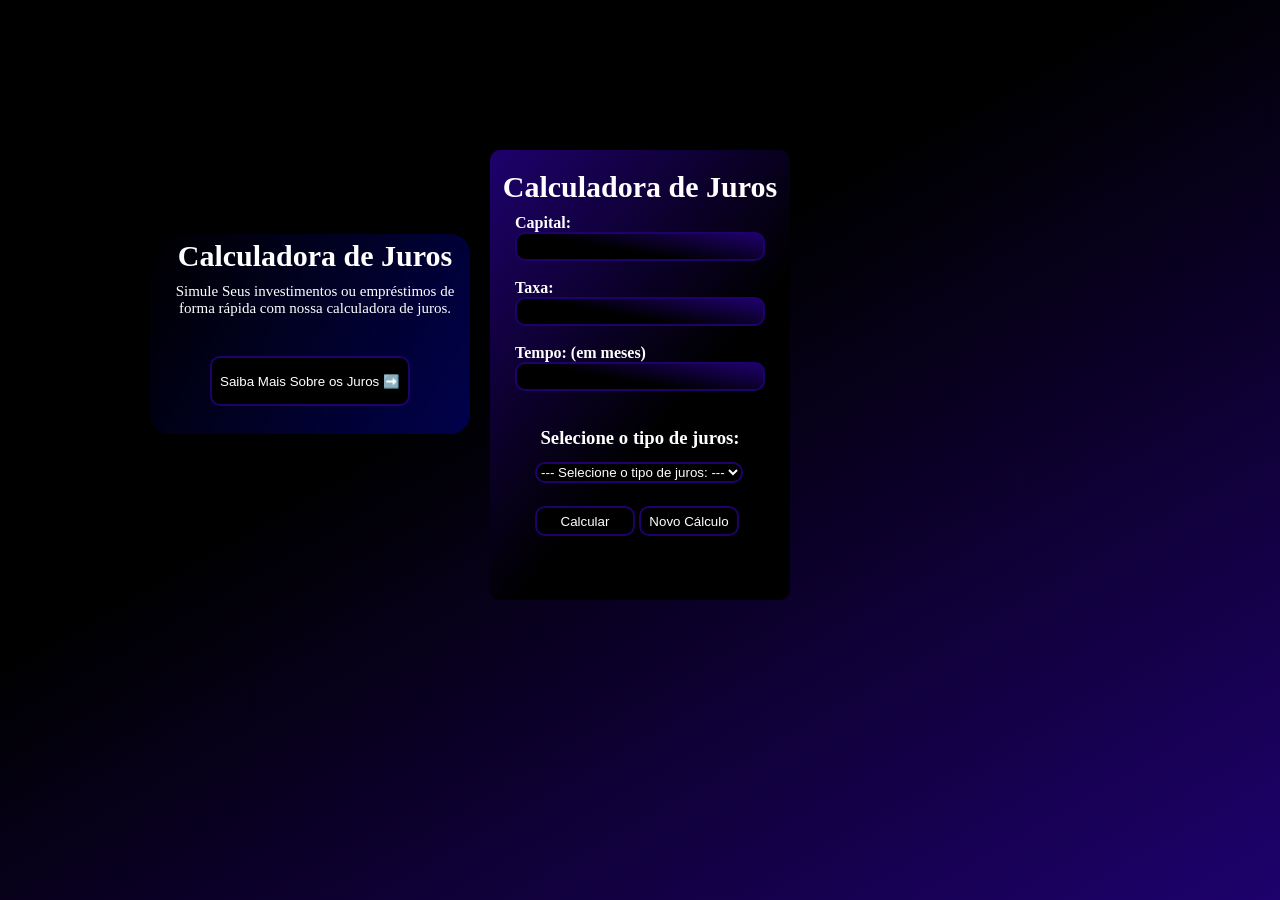
<file: index.html>
<!DOCTYPE html>
<html lang="pt-br">

<head>
    <meta charset="UTF-8">
    <meta name="viewport" content="width=device-width, initial-scale=1.0">
    <title>Calculaora de Juros</title>
    <link rel="stylesheet" href="./style.css">
</head>

<body>
    <script src="script.js"></script>

    <div class="tudo">

        <div class="bloco1">

            <form action="">

                <label for="">Capital: </label><br>
                <input type="number" name="Capital" id="Capital"><br>

                <br>

                <label for="">Taxa: </label><br>
                <input type="number" name="Taxa" id="Taxa"><br>

                <br>

                <label for="">Tempo: (em meses) </label><br>
                <input type="number" name="Tempo" id="Tempo"><br><br>

                <br>

                <h3>Selecione o tipo de juros: </h3><br>

                <select name="Qual o tipo de juros?" id="tipoJuros">
                    <option value="" selected disabled>--- Selecione o tipo de juros: ---</option>
                    <option value="1">Juros Simples</option>
                    <option value="2">Juros Composto</option>
                </select>

                <br> <br><button id="bo1" type="button" onclick="calcular()">Calcular</button>

                <button id="bo2" onclick="limpar()">Novo Cálculo</button>

        </div>
    </div>

    <h1>Calculadora de Juros</h1>

    <a href=""></a>


    <div class="card">
        <h1 id="cal">Calculadora de Juros</h1>

        <center>
            <p id="texto">Simule Seus investimentos ou empréstimos de forma rápida com nossa calculadora de juros.</p>
            <br><br><br>
        </center>

        <a href="./pagina.html"><button type="button" id="botao">Saiba Mais Sobre os Juros ➡️</button></a>


    </div>


    </form>


</body>

</html>
</file>
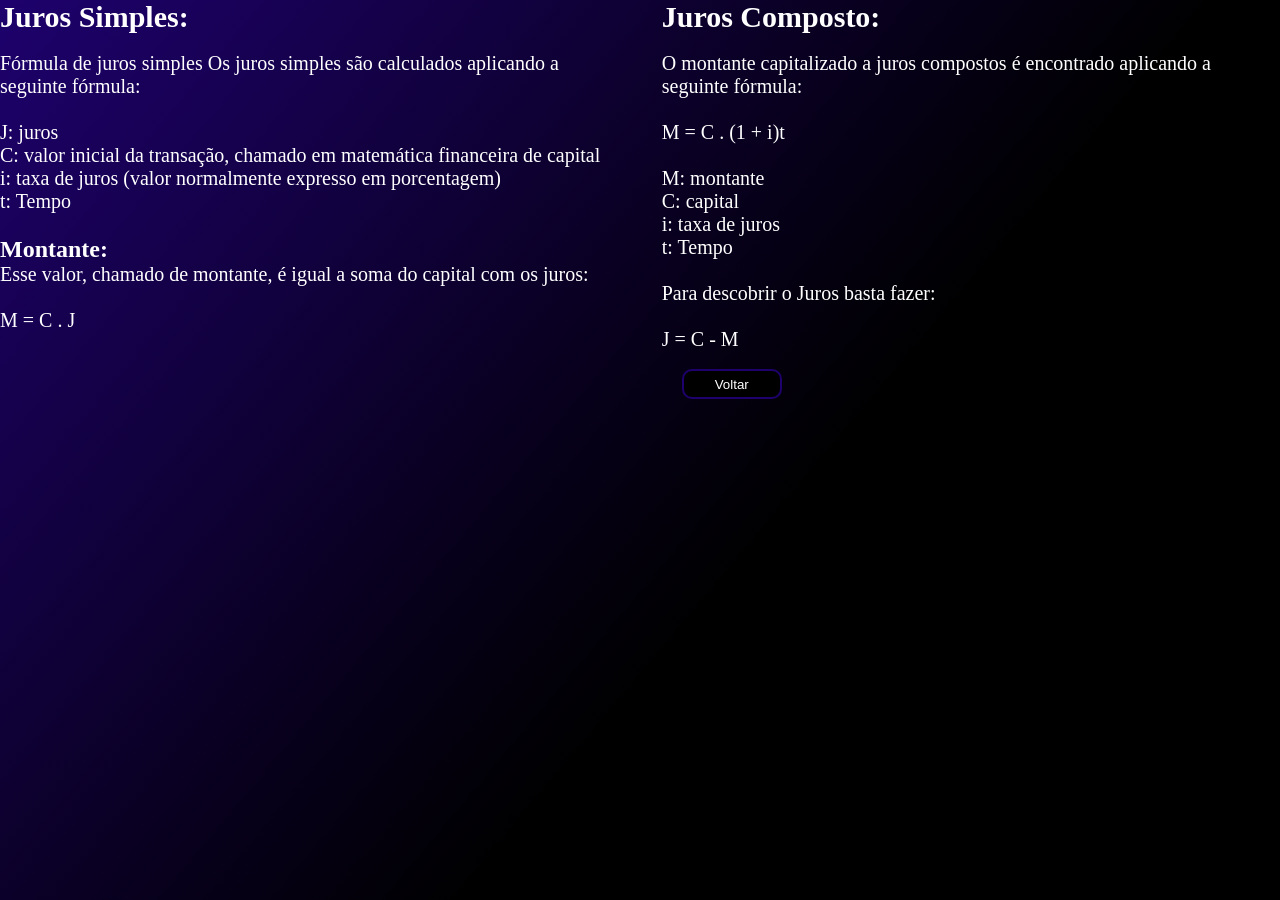
<file: pagina.html>
<!DOCTYPE html>
<html lang="pt-br">

<head>
    <meta charset="UTF-8">
    <meta name="viewport" content="width=device-width, initial-scale=1.0">
    <title>Juros S/C</title>
    <link rel="stylesheet" href="./pagina.css">
</head>

<body>

    <div class="bloco1">
        <h1>Juros Simples:</h1><br>
        <p>Fórmula de juros simples
            Os juros simples são calculados aplicando a seguinte fórmula:

            <br><br>
            J: juros
            <br>
            C: valor inicial da transação, chamado em matemática financeira de capital
            <br>
            i: taxa de juros (valor normalmente expresso em porcentagem)
            <br>
            t: Tempo
            <br><br>
        <h2>Montante:</h2>
        <p>Esse valor, chamado de montante, é igual a soma do capital com os juros:
            <br><br>
            M = C . J
        </p><br>
    </div>

    <div class="bloco3">



        <div class="bloco2">
            <h1>Juros Composto:</h1><br>
            <p>O montante capitalizado a juros compostos é encontrado aplicando a seguinte fórmula:
                <br><br>
                M = C . (1 + i)t
                <br><br>


                M: montante <br>
                C: capital <br>
                i: taxa de juros <br>
                t: Tempo
                <br><br>

                Para descobrir o Juros basta fazer:
                <br><br>
                J = C - M
            </p> <br>
        </div>
           <div>
            <a href="./index.html"><button>Voltar</button></a>

        </div>

        <!-- <div class="linha">
            <hr>
        </div> -->

     
    </div>

</body>

</html>
</file>
<file: style.css>
* {
    margin: 0;
    padding: 0;
    box-sizing: border-box;
}


body {
    background: linear-gradient(150deg, rgb(0, 0, 0) 40%, rgb(30, 1, 109));

    height: 100vh;
    overflow: hidden;
}

label {

    color: white;
    margin-bottom: 5px;
    font-weight: bold;

}


label:hover {
    scale: 1.1;

    transition-delay: 1ms;
    transition-duration: 300ms;
}

input {

    padding: 4px;
    border: 2px solid;
    font-size: 15px;
    width: 250px;
    transition: 0.3s;
    border: 2px solid rgb(30, 1, 109);
    border-radius: 10px;
    background: linear-gradient(10deg, rgb(0, 0, 0) 40%, rgb(30, 1, 109));
    color: rgb(255, 255, 255);
    cursor: pointer;
    outline: none;
    transition: 0.3s;
}


input:hover {
    scale: 1.1;

    transition-delay: 1ms;
    transition-duration: 300ms;
}


input:hover {
    box-shadow: 0 0 10x indigo;
}

h3 {
    display: flex;
    justify-content: center;
    color: white;
}


h3:hover {
    scale: 1.1;

    transition-delay: 1ms;
    transition-duration: 300ms;
}

.tudo {
    display: flex;
    align-items: center;
    justify-content: center;
    position: relative;
    top: 200px;
}


.bloco1 {
    background: linear-gradient(310deg, rgb(0, 0, 0) 40%, rgb(30, 1, 109));
    border-radius: 10px;
    display: flex;
    align-items: center;
    justify-content: center;
    background-color: #000000;
    width: 300px;
    height: 450px;


    position: relative;
    bottom: 50px;

}

h1 {
    font-size: 30px;
    color: white;
    display: flex;
    justify-content: center;
    position: relative;
    bottom: 280px;
}


h1:hover {
    scale: 1.1;


    transition-delay: 1ms;
    transition-duration: 300ms;
}

button {
    position: relative;
    left: 20px;
    width: 100px;
    height: 30px;
    border: 2px solid rgb(30, 1, 109);
    border-radius: 10px;
    background-color: black;
    color: rgb(255, 255, 255);
    cursor: pointer;
    outline: none;
    transition: 0.3s;
}


button:hover {
    box-shadow: 0 0 10x rgb(30, 1, 109);
}



button:hover {
    scale: 1.1;

    transition-delay: 1ms;
    transition-duration: 300ms;
}



select {
    position: relative;
    bottom: 5px;
    left: 20px;
    border: 2px solid rgb(30, 1, 109);
    border-radius: 10px;
    background-color: black;
    color: rgb(255, 255, 255);
    cursor: pointer;
    outline: none;
    transition: 0.3s;
}

select:hover {
    scale: 1.1;

    transition-delay: 1ms;
    transition-duration: 300ms;
}


select:hover {
    box-shadow: 0 0 10x indigo;
}

.card {
    width: 320px;
    height: 200px;
    background: linear-gradient(300deg, rgb(1, 1, 77), black);
    border-radius: 20px;
    padding-left: 10px;
    position: relative;
    bottom: 250px;
    left: 150px;

}


p {
    font-size: 15px;
    color: white;
}

#botao {
    width: 200px;
    height: 50px;

    position: relative;
    left: 50px;

}

#cal {
    position: relative;
    top: 5px;
}

#texto {
    position: relative;
    top: 15px;
}


/*celular*/



@media(min-width:400px) and (max-width: 600px) {


    .card {
        width: 320px;
        height: 200px;
        background: linear-gradient(300deg, rgb(1, 1, 77), black);
        border-radius: 20px;
        padding-left: 10px;
        position: relative;
        top: 200px;
        left: 40px;


    }


}


@media(min-width:601px) and (max-width: 700px) {


    .card {
        width: 320px;
        height: 200px;
        background: linear-gradient(300deg, rgb(1, 1, 77), black);
        border-radius: 20px;
        padding-left: 10px;
        position: relative;
        top: 200px;
        left: 190px;

    }


}





@media(min-width:701px) and (max-width: 800px) {


    .card {
        width: 320px;
        height: 200px;
        background: linear-gradient(300deg, rgb(1, 1, 77), black);
        border-radius: 20px;
        padding-left: 10px;
        position: relative;
        top: 200px;
        left: 230px;

    }


}


@media(min-width:901px) and (max-width: 1200px) {


    .card {
        width: 320px;
        height: 200px;
        background: linear-gradient(300deg, rgb(1, 1, 77), black);
        border-radius: 20px;
        padding-left: 10px;
        position: relative;
        top: 200px;
        left: 320px;

    }


}
</file>
<file: pagina.css>
* {
    margin: 0;
    padding: 0;
    box-sizing: border-box;
}


body {
    background: linear-gradient(310deg, rgb(0, 0, 0) 40%, rgb(30, 1, 109));
    background-size: cover;
    background-repeat: no-repeat;
    display: flex;
    justify-content: center;
    gap: 35px;
    height: 100vh;
    
}

h1 {
    font-size: 30px;
    color: white;
}

p {
    font-size: 20px;
    color: white;
}

h2 {
    color: white;
}



/* .bloco2 {
    position: relative;
    left: 800px;
    bottom: 275px;

}

.bloco1 {

    position: relative;
    left: 20px;
    top: 47px;

} */

.linha {

    transform: rotate(90deg);


}


button {
    position: relative;
    left: 20px;
    width: 100px;
    height: 30px;
    border: 2px solid rgb(30, 1, 109);
    border-radius: 10px;
    background-color: black;
    color: rgb(255, 255, 255);
    cursor: pointer;
    outline: none;
    transition: 0.3s;
}


button:hover {
    box-shadow: 0 0 10x rgb(30, 1, 109);
}



button:hover {
    scale: 1.1;

    transition-delay: 1ms;
    transition-duration: 300ms;
}



@media(min-width:601px) and (max-width: 900px) {

    body {
        height: 100vh;
        display: flex;
        padding: 20px;
        flex-direction: column;
    }    
    .bloco3{
        
        display: flex;
        flex-direction: column;
    }

}




@media(min-width:400px) and (max-width: 600px) {

    body {
        height: 100vh;
        display: flex;
        padding: 20px;
        flex-direction: column;
    }    
    .bloco3{
        
        display: flex;
        flex-direction: column;
    }

}
</file>
